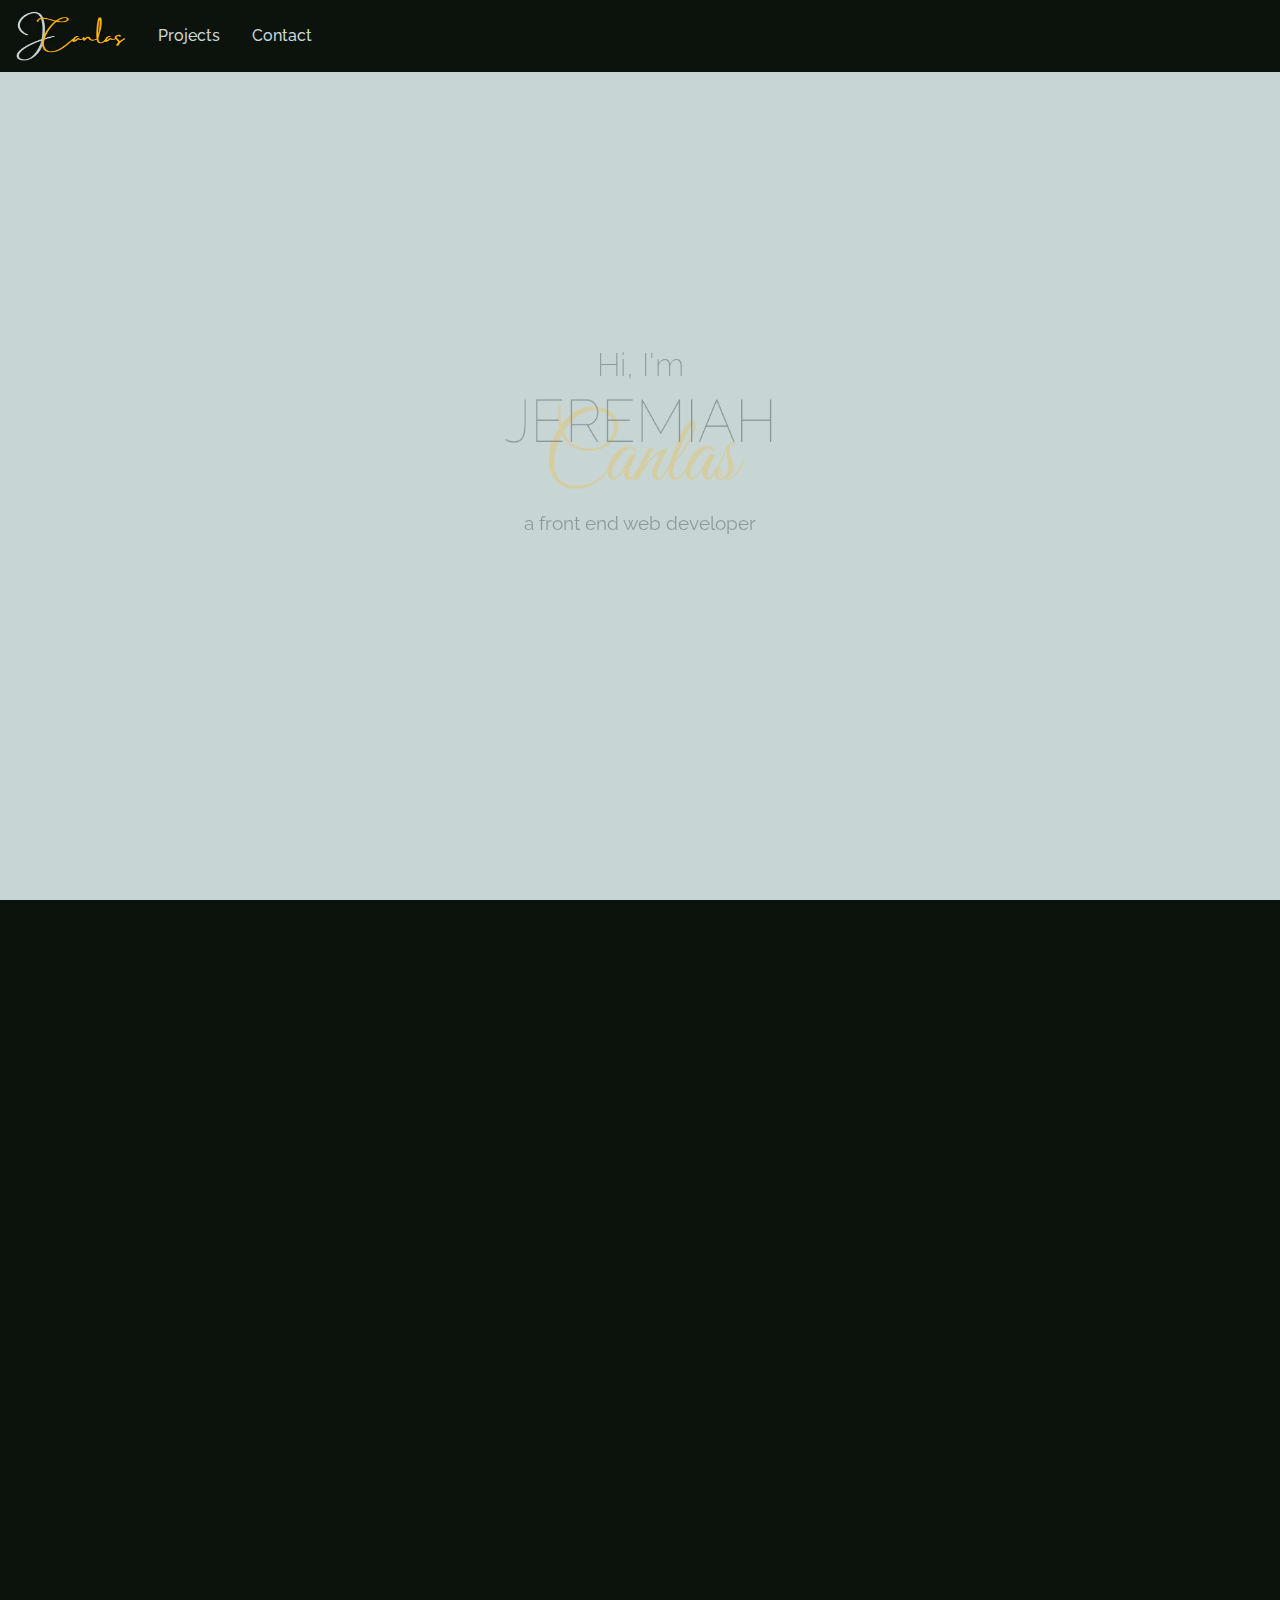
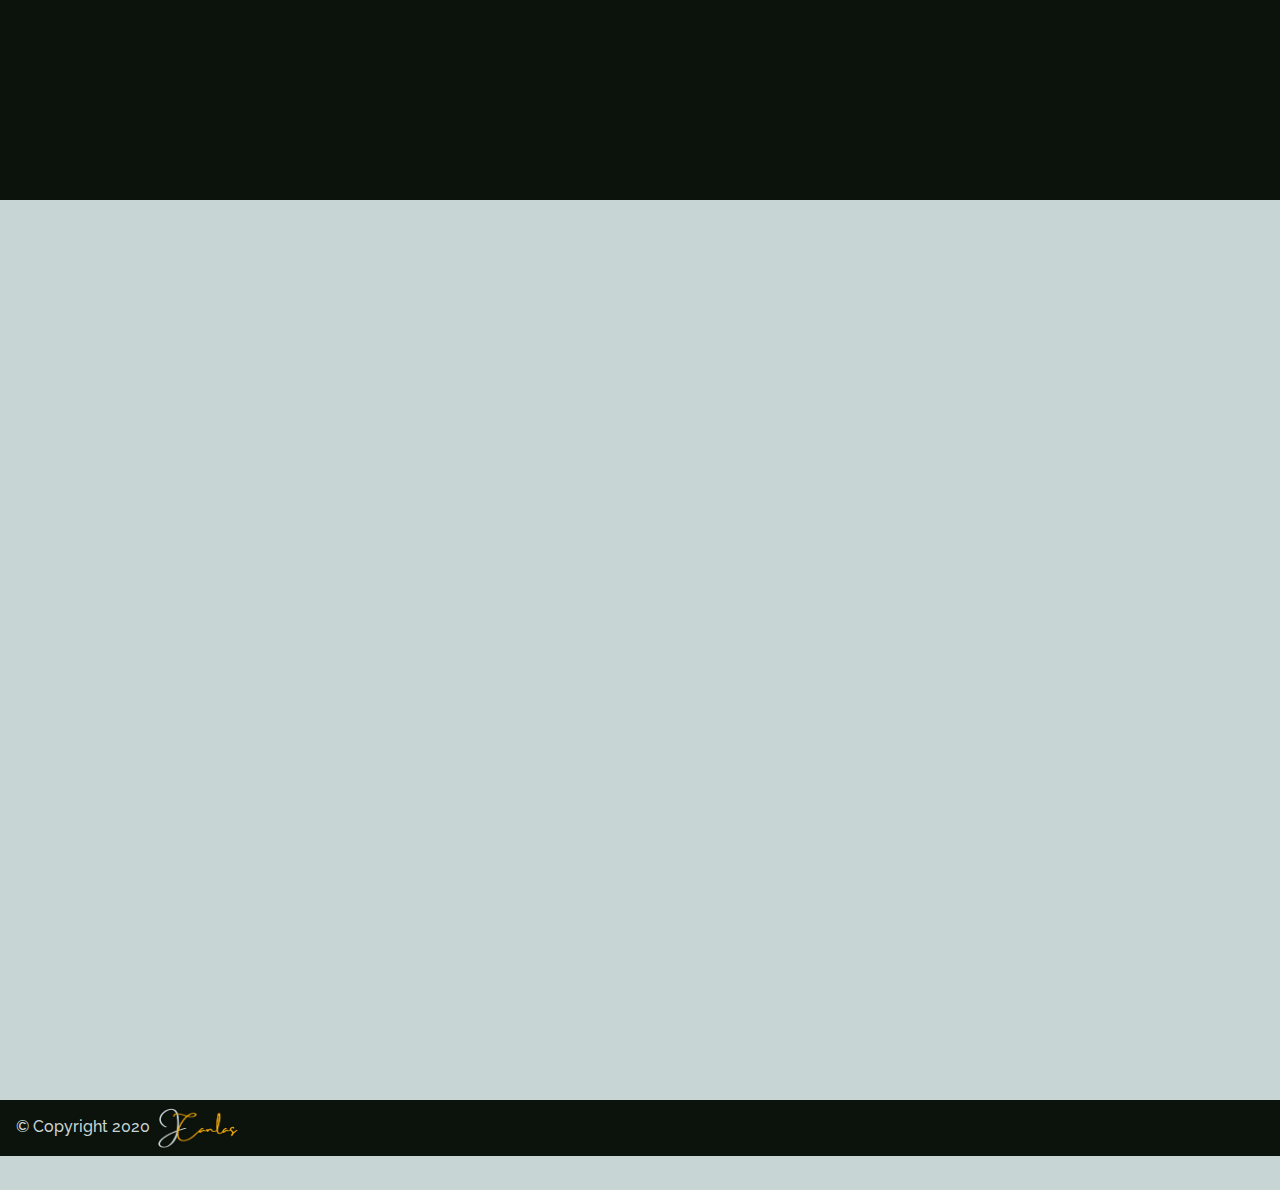
<file: index.html>
<!doctype html><html lang="en"><head><meta charset="utf-8"/><meta name="Description" content="Jeremiah Canlas"><meta name="viewport" content="minimum-scale=1,width=device-width,initial-scale=1"/><link rel="icon" href="icon.png" type="image/x-icon"><title>Jeremiah Canlas</title><link href="./static/css/2.4c97ca4f.chunk.css" rel="stylesheet"><link href="./static/css/main.4fb9409e.chunk.css" rel="stylesheet"></head><body><noscript>You need to enable JavaScript to run this app.</noscript><div id="root"></div><script>!function(e){function t(t){for(var n,i,l=t[0],f=t[1],a=t[2],c=0,s=[];c<l.length;c++)i=l[c],Object.prototype.hasOwnProperty.call(o,i)&&o[i]&&s.push(o[i][0]),o[i]=0;for(n in f)Object.prototype.hasOwnProperty.call(f,n)&&(e[n]=f[n]);for(p&&p(t);s.length;)s.shift()();return u.push.apply(u,a||[]),r()}function r(){for(var e,t=0;t<u.length;t++){for(var r=u[t],n=!0,l=1;l<r.length;l++){var f=r[l];0!==o[f]&&(n=!1)}n&&(u.splice(t--,1),e=i(i.s=r[0]))}return e}var n={},o={1:0},u=[];function i(t){if(n[t])return n[t].exports;var r=n[t]={i:t,l:!1,exports:{}};return e[t].call(r.exports,r,r.exports,i),r.l=!0,r.exports}i.m=e,i.c=n,i.d=function(e,t,r){i.o(e,t)||Object.defineProperty(e,t,{enumerable:!0,get:r})},i.r=function(e){"undefined"!=typeof Symbol&&Symbol.toStringTag&&Object.defineProperty(e,Symbol.toStringTag,{value:"Module"}),Object.defineProperty(e,"__esModule",{value:!0})},i.t=function(e,t){if(1&t&&(e=i(e)),8&t)return e;if(4&t&&"object"==typeof e&&e&&e.__esModule)return e;var r=Object.create(null);if(i.r(r),Object.defineProperty(r,"default",{enumerable:!0,value:e}),2&t&&"string"!=typeof e)for(var n in e)i.d(r,n,function(t){return e[t]}.bind(null,n));return r},i.n=function(e){var t=e&&e.__esModule?function(){return e.default}:function(){return e};return i.d(t,"a",t),t},i.o=function(e,t){return Object.prototype.hasOwnProperty.call(e,t)},i.p="./";var l=this.webpackJsonpwebsite=this.webpackJsonpwebsite||[],f=l.push.bind(l);l.push=t,l=l.slice();for(var a=0;a<l.length;a++)t(l[a]);var p=f;r()}([])</script><script src="./static/js/2.411a3b09.chunk.js"></script><script src="./static/js/main.d0b134c0.chunk.js"></script></body></html>
</file>
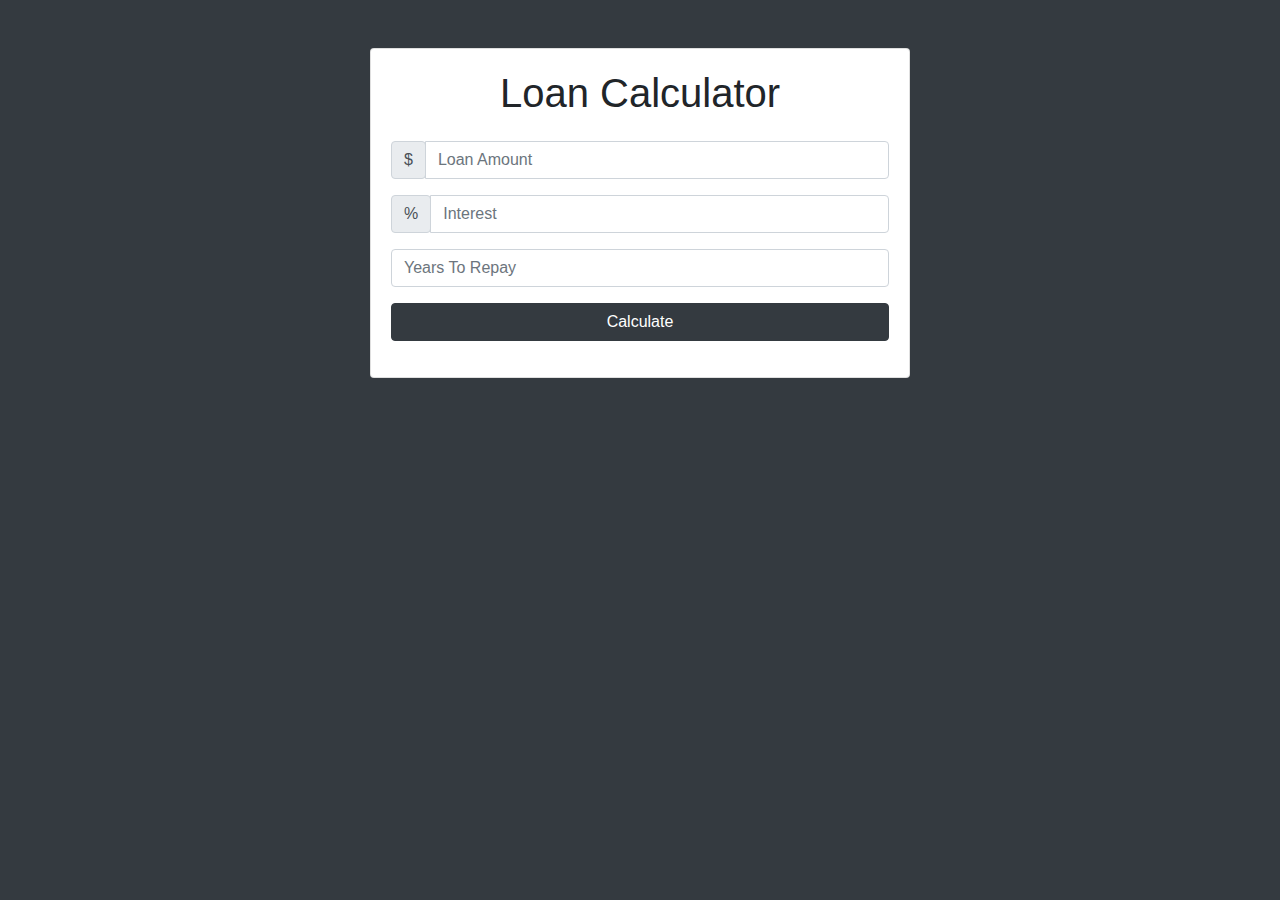
<file: loanCalculator.html>
<!doctype html>
<html lang="en">
  <head>
    <!-- Required meta tags -->
    <meta charset="utf-8">
    <meta name="viewport" content="width=device-width, initial-scale=1, shrink-to-fit=no">

    <!-- Bootstrap CSS -->
    <link rel="stylesheet" href="https://stackpath.bootstrapcdn.com/bootstrap/4.4.1/css/bootstrap.min.css" integrity="sha384-Vkoo8x4CGsO3+Hhxv8T/Q5PaXtkKtu6ug5TOeNV6gBiFeWPGFN9MuhOf23Q9Ifjh" crossorigin="anonymous">

    <!-- CSS -->
    <link rel="stylesheet" href="loanCalculator.css" type="text/css">

    <title>Loan Calculator</title>
  </head>
  <body class="bg-dark">
      <div class="container">
          <div class="row">
              <div class="col-md-6 mx-auto">
                  <div class="card card-body text-center mt-5">
                      <h1 class="heading display-5 pb-3">Loan Calculator</h1>
                      <form id="loan-form">
                          <div class="form-group">
                              <div class="input-group">
                                  <span class="input-group-prepend input-group-text">$</span>
                                  <input type="number" class="form-control" id="amount" placeholder="Loan Amount">
                              </div>
                          </div>
                          <div class="form-group">
                            <div class="input-group">
                                <span class="input-group-prepend input-group-text">%</span>
                                <input type="number" class="form-control" id="interest" placeholder="Interest">
                            </div>
                        </div>
                        <div class="form-group">
                            <input type="number" class="form-control" id="years" placeholder="Years To Repay">
                        </div>
                        <div class="form-group">
                            <input type="submit" value="Calculate" class="btn btn-dark btn-block">
                        </div>
                      </form>
                      <!-- LOADER -->
                      <div id="loading">
                          <img src="loading.gif" alt="">
                      </div>
                      <!-- RESULTS -->
                      <div id='results'>
                      <h5 class='pb-2'>Results</h5>
                      <div class="form-group">
                        <div class="input-group">
                            <span class="input-group-prepend input-group-text">Monthly Payment</span>
                            <input type="text" class="form-control" id="monthly-payment" disabled>
                        </div>
                        </div>  
                        <div class="form-group">
                            <div class="input-group">
                                <span class="input-group-prepend input-group-text">Total Payment</span>
                                <input type="text" class="form-control" id="total-payment" disabled>
                            </div>
                            </div>
                            <div class="form-group">
                                <div class="input-group">
                                    <span class="input-group-prepend input-group-text">Total Interest</span>
                                    <input type="text" class="form-control" id="total-interest"   disabled>
                                </div>
                                </div>
        
                    </div>
                  </div>
              </div>
          </div>
      </div>
  

    <!-- Optional JavaScript -->
    <!-- jQuery first, then Popper.js, then Bootstrap JS -->
    <script src="https://code.jquery.com/jquery-3.4.1.slim.min.js" integrity="sha384-J6qa4849blE2+poT4WnyKhv5vZF5SrPo0iEjwBvKU7imGFAV0wwj1yYfoRSJoZ+n" crossorigin="anonymous"></script>
    <script src="https://cdn.jsdelivr.net/npm/popper.js@1.16.0/dist/umd/popper.min.js" integrity="sha384-Q6E9RHvbIyZFJoft+2mJbHaEWldlvI9IOYy5n3zV9zzTtmI3UksdQRVvoxMfooAo" crossorigin="anonymous"></script>
    <script src="https://stackpath.bootstrapcdn.com/bootstrap/4.4.1/js/bootstrap.min.js" integrity="sha384-wfSDF2E50Y2D1uUdj0O3uMBJnjuUD4Ih7YwaYd1iqfktj0Uod8GCExl3Og8ifwB6" crossorigin="anonymous"></script>
    <script src="loanCalculator.js"></script>
  </body>
</html>
</file>
<file: static/css/main.4fb9409e.chunk.css>
@import url(https://fonts.googleapis.com/css2?family=Raleway:wght@100;200;300;400&display=swap);::-webkit-scrollbar{width:0;background:transparent}body{background-color:#c7d6d5!important}.navbar{background-color:#0c120c!important;padding-bottom:.9rem;font-family:"Raleway",sans-serif;font-weight:400}@media (min-width:688px){.navbar{padding-bottom:.5rem}}.navbar button{margin-left:1rem}.navbar button svg{color:#ffb20f;width:30px!important;height:30px!important}.navbar .navbar-brand{margin:0;padding:0}.navbar .navbar-brand img{height:50px;width:110px}.navbar .navbar-toggler{margin:0}.navbar .navbar-toggler-icon:focus,.navbar .navbar-toggler:active,.navbar .navbar-toggler:focus{outline:none;box-shadow:none}.navbar .navlist{-webkit-justify-content:flex-end;justify-content:flex-end}.navbar .navlist .navbar-nav{margin-left:1rem;-webkit-flex-direction:row;flex-direction:row}.navbar .navlist .navbar-nav a{color:#c7d6d5!important;font-weight:500;font-size:1rem;margin:.5rem}.navbar .navlist .navbar-nav a:hover{color:#ffb20f!important}.navbar .modalBtn{margin-right:1rem;padding:0;background-color:#0c120c!important;border:none}.navbar .modalBtn svg{color:#c7d6d5}.navbar .modalBtn:hover svg{color:#ffb20f!important}.navbar .modalBtn:active,.navbar .modalBtn:focus{outline:none;box-shadow:none}.modal{font-family:"Raleway",sans-serif}.modal .modal-header{-webkit-justify-content:center!important;justify-content:center!important;border:none;background-color:#0c120c;font-weight:400}.modal .modal-header .modal-title{font-size:1.2rem;color:#c7d6d5}@media (min-width:688px){.modal .modal-header .modal-title{font-size:1.5rem}}.modal .modal-header svg{margin-left:.8rem;color:#ffb20f;font-size:2rem}.modal .modal-body{text-align:center;background-color:#0c120c;color:#c7d6d5;padding-bottom:0;font-weight:200}.modal .modal-body .modalLinks{display:-webkit-flex;display:flex;-webkit-flex-direction:row;flex-direction:row;-webkit-justify-content:space-around;justify-content:space-around;padding:0 1rem}@media (min-width:688px){.modal .modal-body .modalLinks{padding:0 4rem}}.modal .modal-body .modalLinks .modal-link a{background-color:#0c120c;border:none}.modal .modal-body .modalLinks .modal-link a svg{font-size:2.3rem;color:#c7d6d5}.modal .modal-body .modalLinks .modal-link a svg:hover{color:#ffb20f}.modal .modal-body .modalLinks .modal-link a:active,.modal .modal-body .modalLinks .modal-link a:focus{outline:none;box-shadow:none}.modal .modal-body .modalLinks .modal-link p{color:#ffb20f;font-weight:500}.modal .modal-body .modal-resume{margin-top:1rem}.modal .modal-body .modal-resume svg{color:#ffb20f}.modal .modal-body .modal-resume a{color:#ffb20f;text-decoration:none;font-weight:300;margin-left:.5rem}.modal .modal-body .modal-resume a:hover{color:#c7d6d5}.modal .modal-footer{padding:.2rem;border:none;background-color:#0c120c;font-weight:400}.modal .modal-footer button{background-color:#c7d6d5;color:#0c120c}.modal .modal-footer button:hover{background-color:#0c120c;color:#c7d6d5;border:1px solid #ffb20f}.modal .modal-footer button:hover svg{color:#ffb20f}.contact-section,.intro{text-align:center;background-color:#c7d6d5;height:100vh!important;display:-webkit-flex;display:flex;-webkit-align-items:center;align-items:center;-webkit-justify-content:center;justify-content:center}.contact-section .intro-header,.intro .intro-header{margin-bottom:1rem}.contact-section .intro-header img,.intro .intro-header img{height:100px;width:280px}.contact-section .intro-header h1,.intro .intro-header h1{font-size:2rem;font-family:"Raleway",sans-serif;font-weight:200;color:#0c120c}.contact-section .intro-footer svg,.intro .intro-footer svg{margin-bottom:.5rem!important;color:#0c120c}.contact-section .intro-footer p,.intro .intro-footer p{font-weight:400;color:#0c120c;font-family:"Raleway",sans-serif;font-size:1.2rem}.project-section{background-color:#0c120c;height:100vh;-webkit-justify-content:flex-start;justify-content:flex-start;font-family:"Raleway",sans-serif;color:#c7d6d5!important}.project-section,.project-section .project-header{display:-webkit-flex;display:flex;-webkit-flex-direction:column;flex-direction:column;-webkit-align-items:center;align-items:center}.project-section .project-header h1{margin-top:5rem;font-weight:200}@media (min-width:768px){.project-section .project-header h1{margin:5rem 0 1rem}}.project-section .project-header p{text-align:center;margin:0;padding:0 1rem;font-weight:200;z-index:-1}.project-section .project-body{width:100vw;margin-bottom:3rem}.project-section .project-body h3{margin-bottom:1.5rem;font-weight:200;color:#c7d6d5;font-size:1.5rem}@media (min-width:688px){.project-section .project-body h3{font-size:2rem}}.project-section .project-body h3 span{color:#ffb20f}.project-section .project-body span{color:#c7d6d5}.project-section .project-body .project-btn{-webkit-justify-content:center;justify-content:center}.project-section .project-body .project-btn a{background-color:transparent;border:none}.project-section .project-body .project-btn a svg{font-size:2rem;color:#c7d6d5}.project-section .project-body .project-btn a svg:hover{color:#ffb20f}.project-section .project-body .project-btn a:active,.project-section .project-body .project-btn a:focus{outline:none;box-shadow:none}.project-section .project-body .proj{width:100vw;height:70vh;background-color:#0c120c;display:-webkit-flex;display:flex;-webkit-align-items:flex-start;align-items:flex-start}@media (min-width:688px){.project-section .project-body .proj{-webkit-align-items:center;align-items:center}}.project-section .project-body .proj img{margin:10rem auto 0;max-height:70vh;width:70vw}@media (min-width:768px){.project-section .project-body .proj img{width:50vw;margin:5rem auto}}.project-section .project-body .proj .p2{width:40vw!important;height:170px;padding-bottom:4rem}@media (min-width:688px){.project-section .project-body .proj .p2{width:20vw!important;height:230px!important}}.project-section .project-body .proj .more{width:50vw!important;height:25vw}@media (min-width:688px){.project-section .project-body .proj .more{width:20vw!important;height:10vw}}.project-section .project-body .description{margin-bottom:3rem}@media (min-width:688px){.project-section .project-body .description{margin-bottom:2rem}}.contact-section{font-family:"Raleway",sans-serif}.contact-section,.contact-section .contact-header{-webkit-flex-direction:column;flex-direction:column;-webkit-justify-content:center;justify-content:center}.contact-section .contact-header{display:-webkit-flex;display:flex;-webkit-align-items:center;align-items:center;margin-bottom:1rem;font-weight:400}.contact-section .contact-header h1{margin:0;font-size:2rem}@media (min-width:768px){.contact-section .contact-header h1{font-size:3rem}}.contact-section .contact-header h1 span{color:#ffb20f}.contact-section .contact-header svg{font-size:2rem;margin:.2rem 0 0 .5rem}.contact-section .contactLinks{display:-webkit-flex;display:flex;-webkit-flex-direction:row;flex-direction:row;-webkit-justify-content:space-between;justify-content:space-between;margin-bottom:2rem}.contact-section .contactLinks .contact-link{padding:1rem 0}@media (min-width:688px){.contact-section .contactLinks .contact-link{padding:1rem}}.contact-section .contactLinks .contact-link a{background-color:#c7d6d5;border:none;color:#0c120c}.contact-section .contactLinks .contact-link a svg{font-size:2.5rem}.contact-section .contactLinks .contact-link a:hover{color:#ffb20f}.contact-section .contactLinks .contact-link a:active,.contact-section .contactLinks .contact-link a:focus{outline:none;box-shadow:none}.contact-section .contact-footer{display:-webkit-flex;display:flex;-webkit-flex-direction:column;flex-direction:column;font-weight:200}.contact-section .contact-footer .contact-footer-item{display:-webkit-flex;display:flex;-webkit-flex-direction:row;flex-direction:row;-webkit-justify-content:center;justify-content:center;margin-bottom:2rem}.contact-section .contact-footer .contact-footer-item svg{font-size:1.4rem;margin-right:.5rem;background-color:#c7d6d5;color:#0c120c}.contact-section .contact-footer .contact-footer-item a{color:#0c120c;text-decoration:none}.contact-section .contact-footer .contact-footer-item a:hover{color:#ffb20f}.contact-section .contact-footer .resume svg{background-color:#c7d6d5;color:#0c120c;font-size:1.2rem}footer{margin-top:auto;background-color:#0c120c;display:-webkit-flex;display:flex;-webkit-flex-direction:row;flex-direction:row;font-family:"Raleway",sans-serif;font-weight:400}footer img{margin:.5rem;height:40px;width:80px}footer p{margin:.5rem 0;color:#c7d6d5;font-weight:500;display:inline}.fade-in-section{opacity:0;-webkit-transform:translateY(10vh);transform:translateY(10vh);visibility:hidden;transition:opacity 1.2s ease-out,-webkit-transform 1.5s ease-out;transition:opacity 1.2s ease-out,transform 1.5s ease-out;transition:opacity 1.2s ease-out,transform 1.5s ease-out,-webkit-transform 1.5s ease-out;will-change:opacity,visibility}.fade-in-section.is-visible{opacity:1;-webkit-transform:none;transform:none;visibility:visible}
/*# sourceMappingURL=main.4fb9409e.chunk.css.map */
</file>
<file: loanCalculator.css>
#loading, #results {
    display:none;
}

input value ::before {
    content:'$ ';

}
</file>
